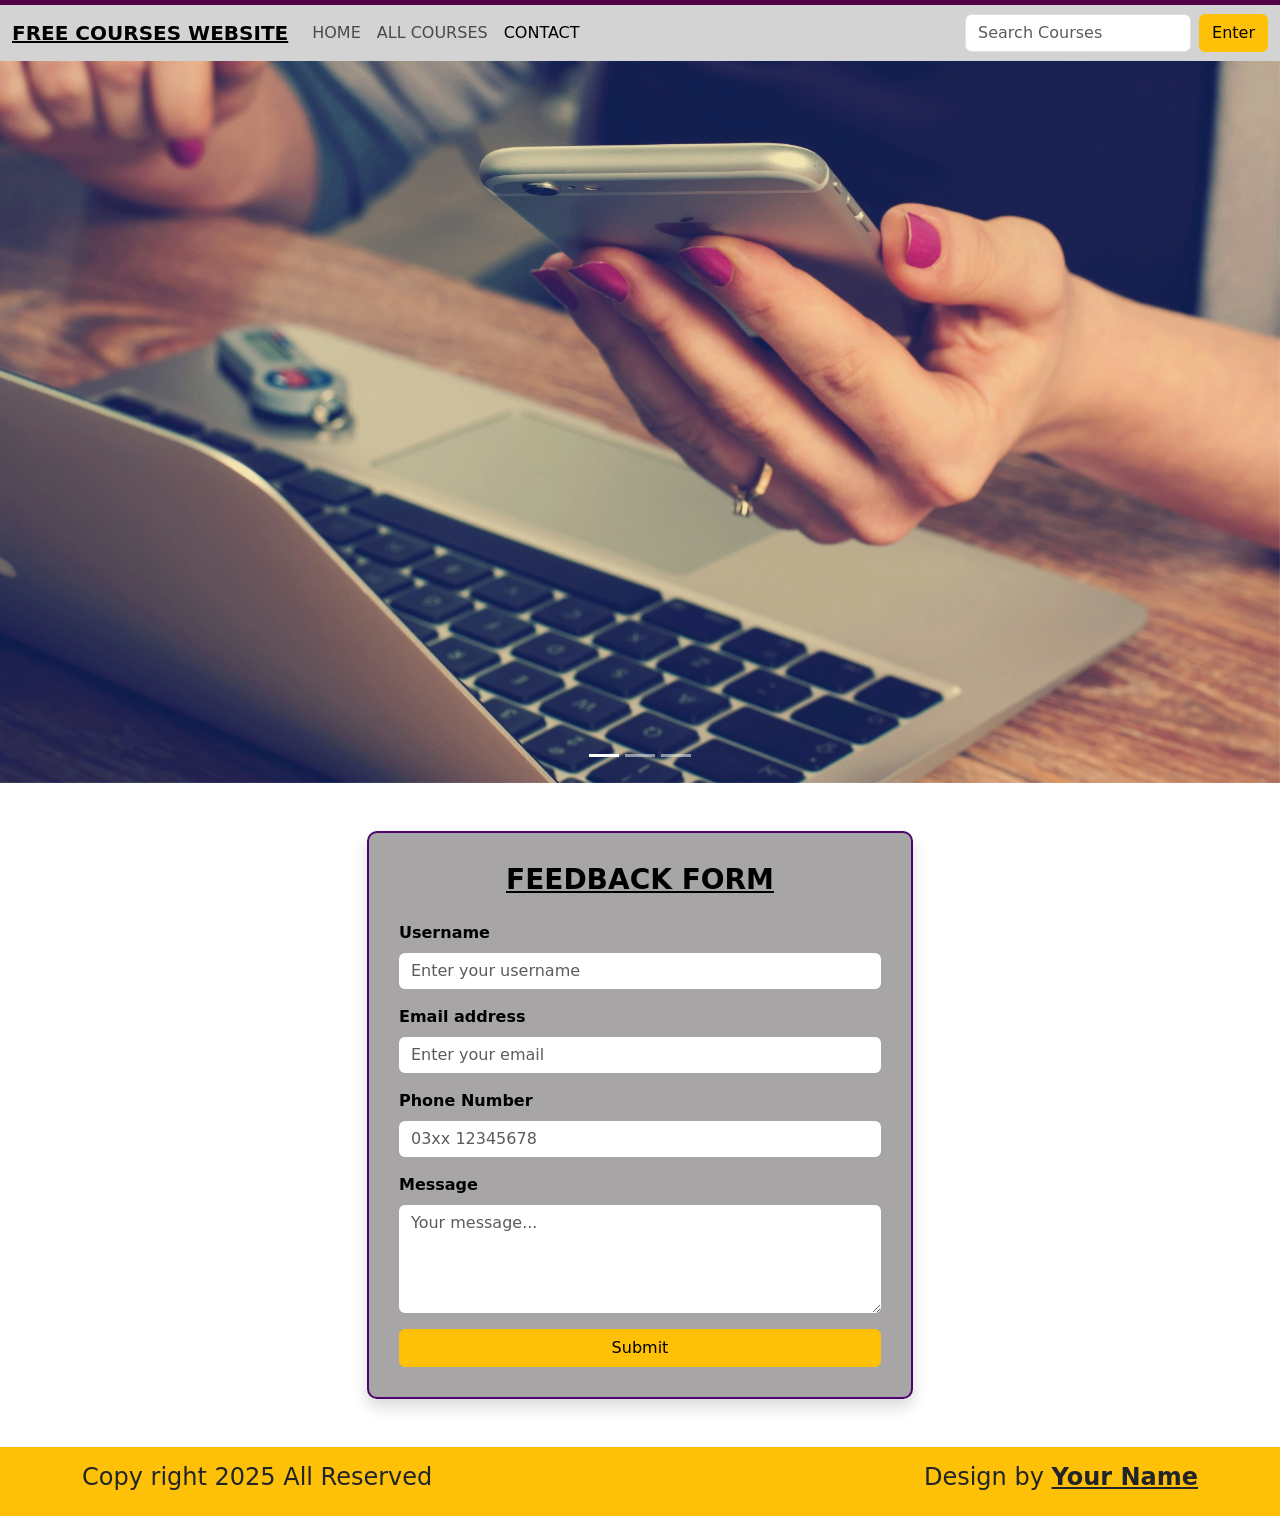
<file: landing page/contact.html>
<!DOCTYPE html>
<html lang="en">

<head>
    <meta charset="UTF-8">
    <meta name="viewport" content="width=device-width, initial-scale=1.0">
    <title>Document</title>
    <link rel="stylesheet" href="./style.css">
    <link rel="stylesheet" href="./contact.css">

    <link href="https://cdn.jsdelivr.net/npm/bootstrap@5.3.8/dist/css/bootstrap.min.css" rel="stylesheet"
        integrity="sha384-sRIl4kxILFvY47J16cr9ZwB07vP4J8+LH7qKQnuqkuIAvNWLzeN8tE5YBujZqJLB" crossorigin="anonymous">
</head>

<body>
    <nav class="navbar navbar-expand-lg navbar-light ">
        <div class="container-fluid">
            <a class="navbar-brand" href="index.html"><b><u>FREE COURSES WEBSITE</u></b></a>
            <button class="navbar-toggler" type="button" data-bs-toggle="collapse"
                data-bs-target="#navbarSupportedContent" aria-controls="navbarSupportedContent" aria-expanded="false"
                aria-label="Toggle navigation">
                <span class="navbar-toggler-icon"></span>
            </button>
            <div class="collapse navbar-collapse" id="navbarSupportedContent">
                <ul class="navbar-nav me-auto mb-2 mb-lg-0">
                    <li class="nav-item">
                        <a class="nav-link" aria-current="page" href="index.html">HOME</a>
                    </li>
                    <li class="nav-item">
                        <a class="nav-link" href="allcourses.html">ALL COURSES</a>
                    </li>
                    <li class="nav-item">
                        <a class="nav-link active" href="./contact.html">CONTACT</a>
                    </li>

                </ul>
                <form class="d-flex">
                    <input class="form-control me-2" type="search" placeholder="Search Courses" aria-label="Search">
                    <button class="btn btn-warning" type="submit">Enter</button>
                </form>
            </div>
        </div>
    </nav>

    <!-- =========================
==========================
======================== -->



    <div id="carouselExampleIndicators" class="carousel slide" data-bs-ride="carousel">
        <div class="carousel-indicators">
            <button type="button" data-bs-target="#carouselExampleIndicators" data-bs-slide-to="0" class="active"
                aria-current="true" aria-label="Slide 1"></button>
            <button type="button" data-bs-target="#carouselExampleIndicators" data-bs-slide-to="1"
                aria-label="Slide 2"></button>
            <button type="button" data-bs-target="#carouselExampleIndicators" data-bs-slide-to="2"
                aria-label="Slide 3"></button>
        </div>
        <div class="carousel-inner">
            <div class="carousel-item active">
                <img src="Assets/contact bg.jpg" class="d-block w-100" alt="bg">
            </div>

        </div>

    </div>




    <div class="container my-5">
        <div class="row justify-content-center">
            <div class="col-md-6">
                <div class="form-container shadow">
                    <h3 class="form-heading mb-4"><b><u>FEEDBACK FORM</u></b></h3>
                    <form action="/">
                        <!-- Username -->
                        <div class="mb-3">
                            <label for="username" class="form-label"><b>Username</b></label>
                            <input type="text" class="form-control  border-0" id="username"
                                placeholder="Enter your username" required>
                        </div>

                        <!-- Email -->
                        <div class="mb-3">
                            <label for="email" class="form-label"><b>Email address</b></label>
                            <input type="email" class="form-control  border-0" id="email"
                                placeholder="Enter your email" required>
                        </div>

                        <!-- Phone -->
                        <div class="mb-3">
                            <label for="phone" class="form-label"><b>Phone Number</b></label>
                            <input type="number" class="form-control  border-0" id="phone"
                                placeholder="03xx 12345678" required>
                        </div>

                        <!-- Message -->
                        <div class="mb-3">
                            <label for="message" class="form-label"><b>Message</b></label>
                            <textarea class="form-control  border-0" id="message" rows="4"
                                placeholder="Your message..."></textarea>
                        </div>

                        <!-- Submit Button -->
                        <div class="d-grid">
                            <button type="submit" class="btn btn-warning">Submit</button>
                        </div>
                    </form>
                </div>
            </div>
        </div>
    </div>



    <div class="footer bg-warning p-3">
        <div class="container d-flex justify-content-between">

            <div class="footer-left">
                <h4>Copy right 2025 All Reserved</h4>
            </div>

            <div class="footer-right">
                <h4>Design by <u><b>Your Name</b></u></h4>
            </div>

        </div>
    </div>







</body>
<script src="https://cdn.jsdelivr.net/npm/bootstrap@5.3.8/dist/js/bootstrap.bundle.min.js"
    integrity="sha384-FKyoEForCGlyvwx9Hj09JcYn3nv7wiPVlz7YYwJrWVcXK/BmnVDxM+D2scQbITxI"
    crossorigin="anonymous"></script>

</html>
</file>
<file: landing page/style.css>
*{
    margin: 0;
    padding: 0;
}

.navbar{
    border-top: 5px solid rgb(83,0,70);
    background-color: lightgray;
}
</file>
<file: landing page/contact.css>
body {
      background-color: #f3eded; /* black-ish background */
      color: #ccc; /* light grey text */
    }
    .form-container {
      background-color: #a7a5a5; /* dark grey card */
      border: 2px solid rgb(78, 4, 110); /* custom purple border */
      padding: 30px;
      border-radius: 10px;
    }
    .form-label {
      color:black; /* light grey labels */
    }
    .form-heading {
      color: black; /* custom accent color */
      text-align: center;
    }
    .btn-warning {
      background-color: #ffc107;
      border: none;
    }
    .btn-warning:hover {
      background-color: #e0a800;
    }
</file>
